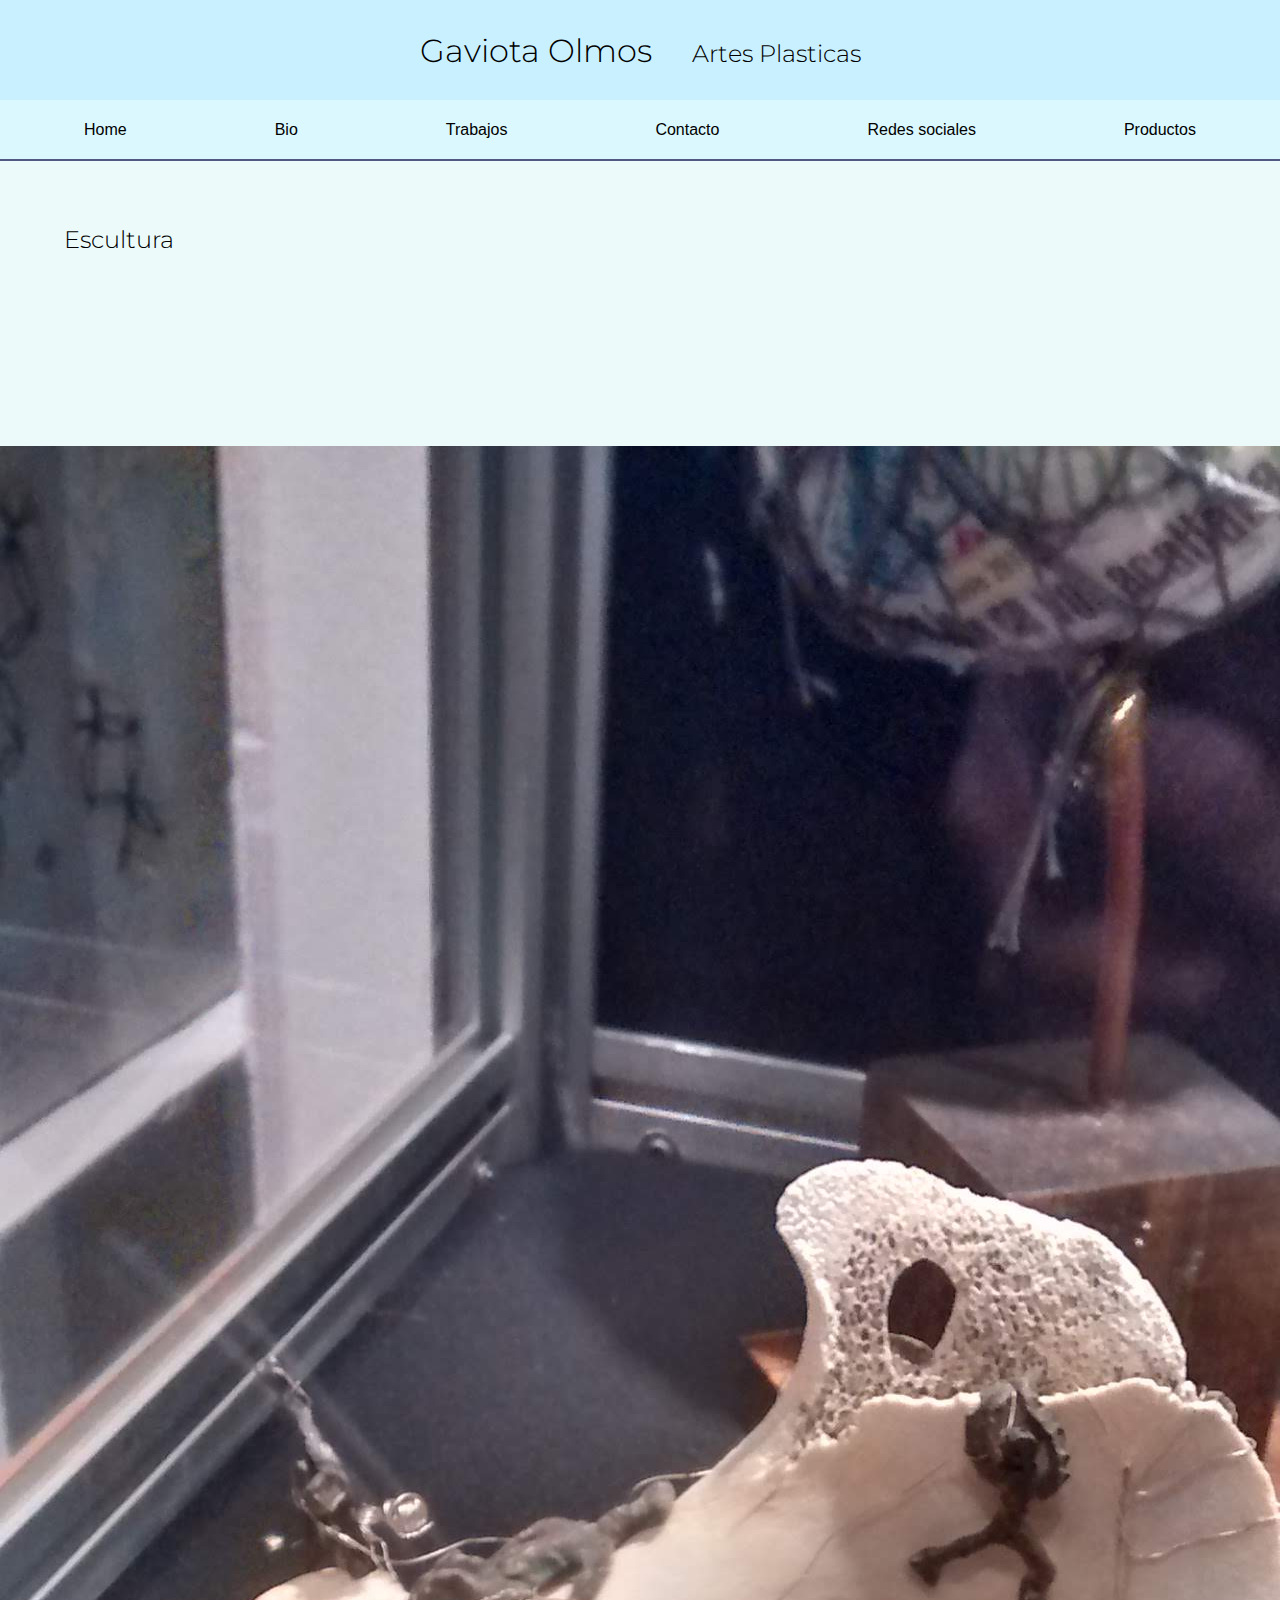
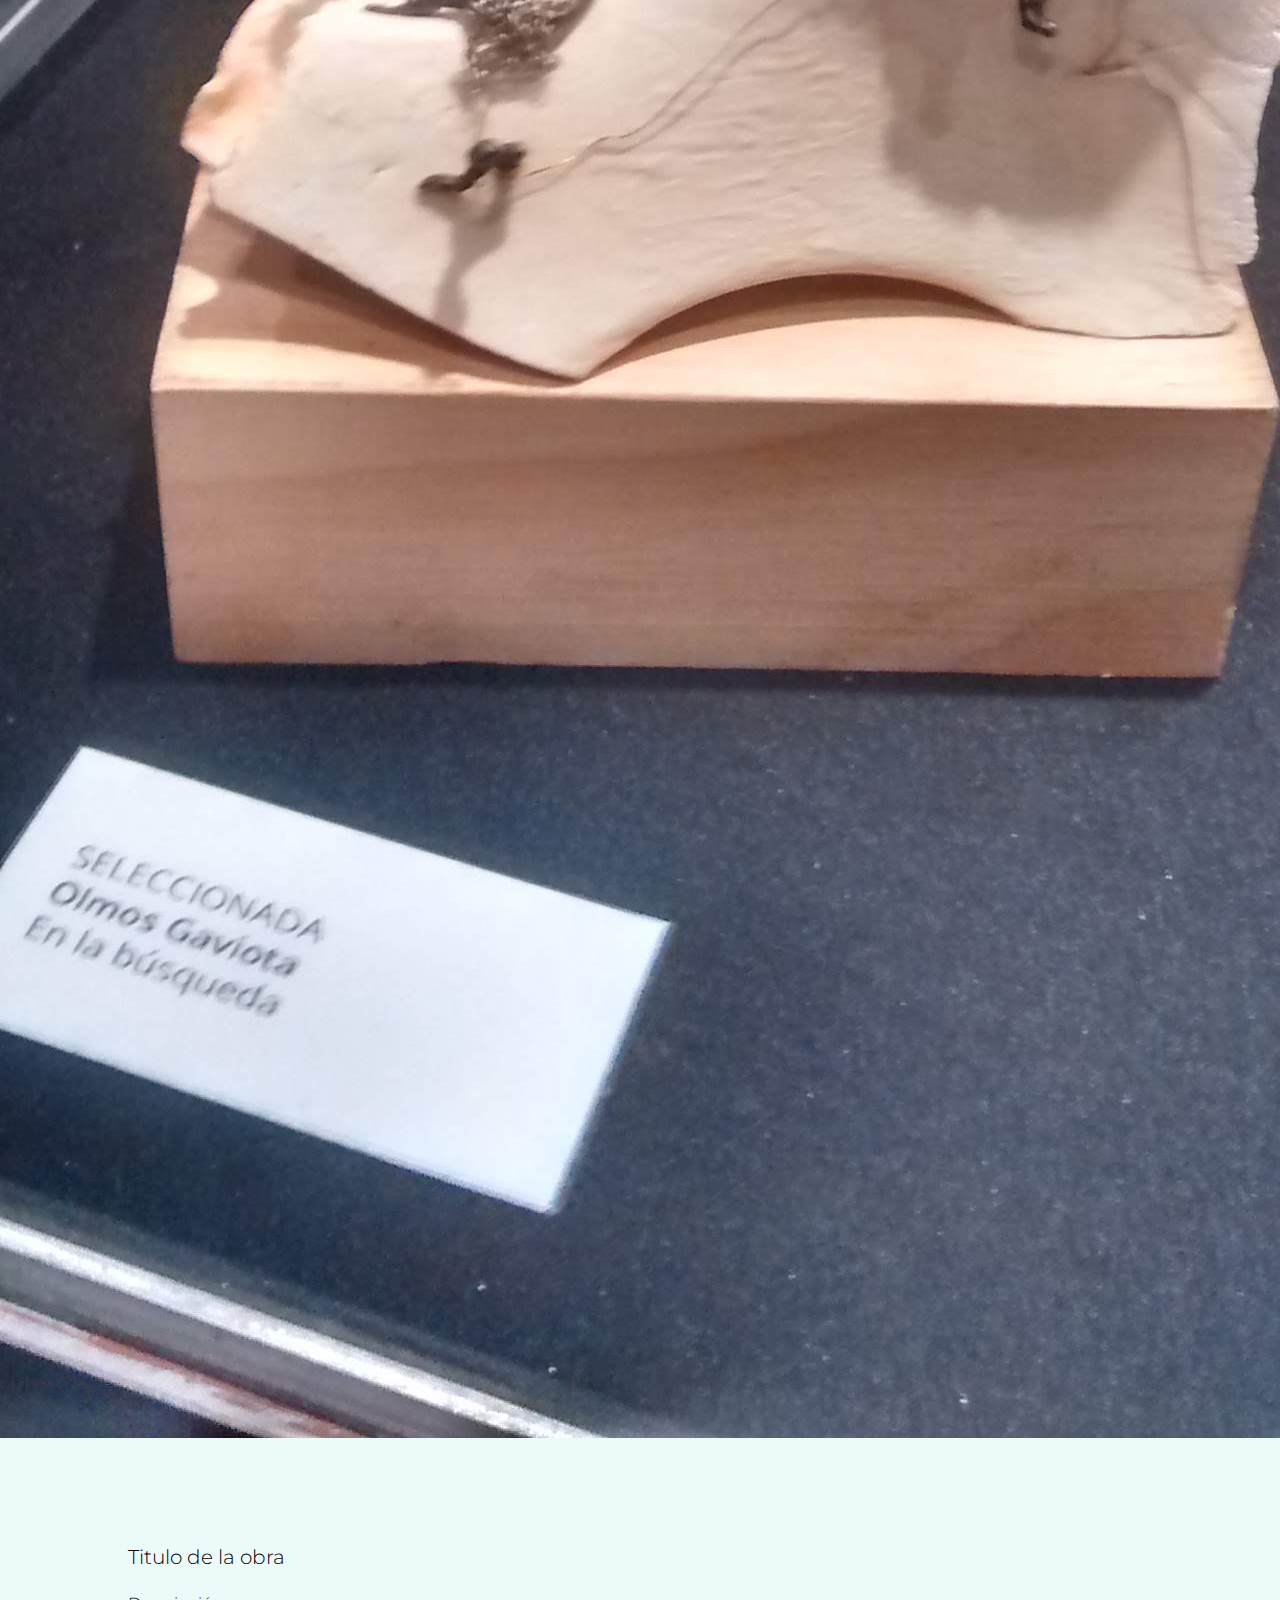
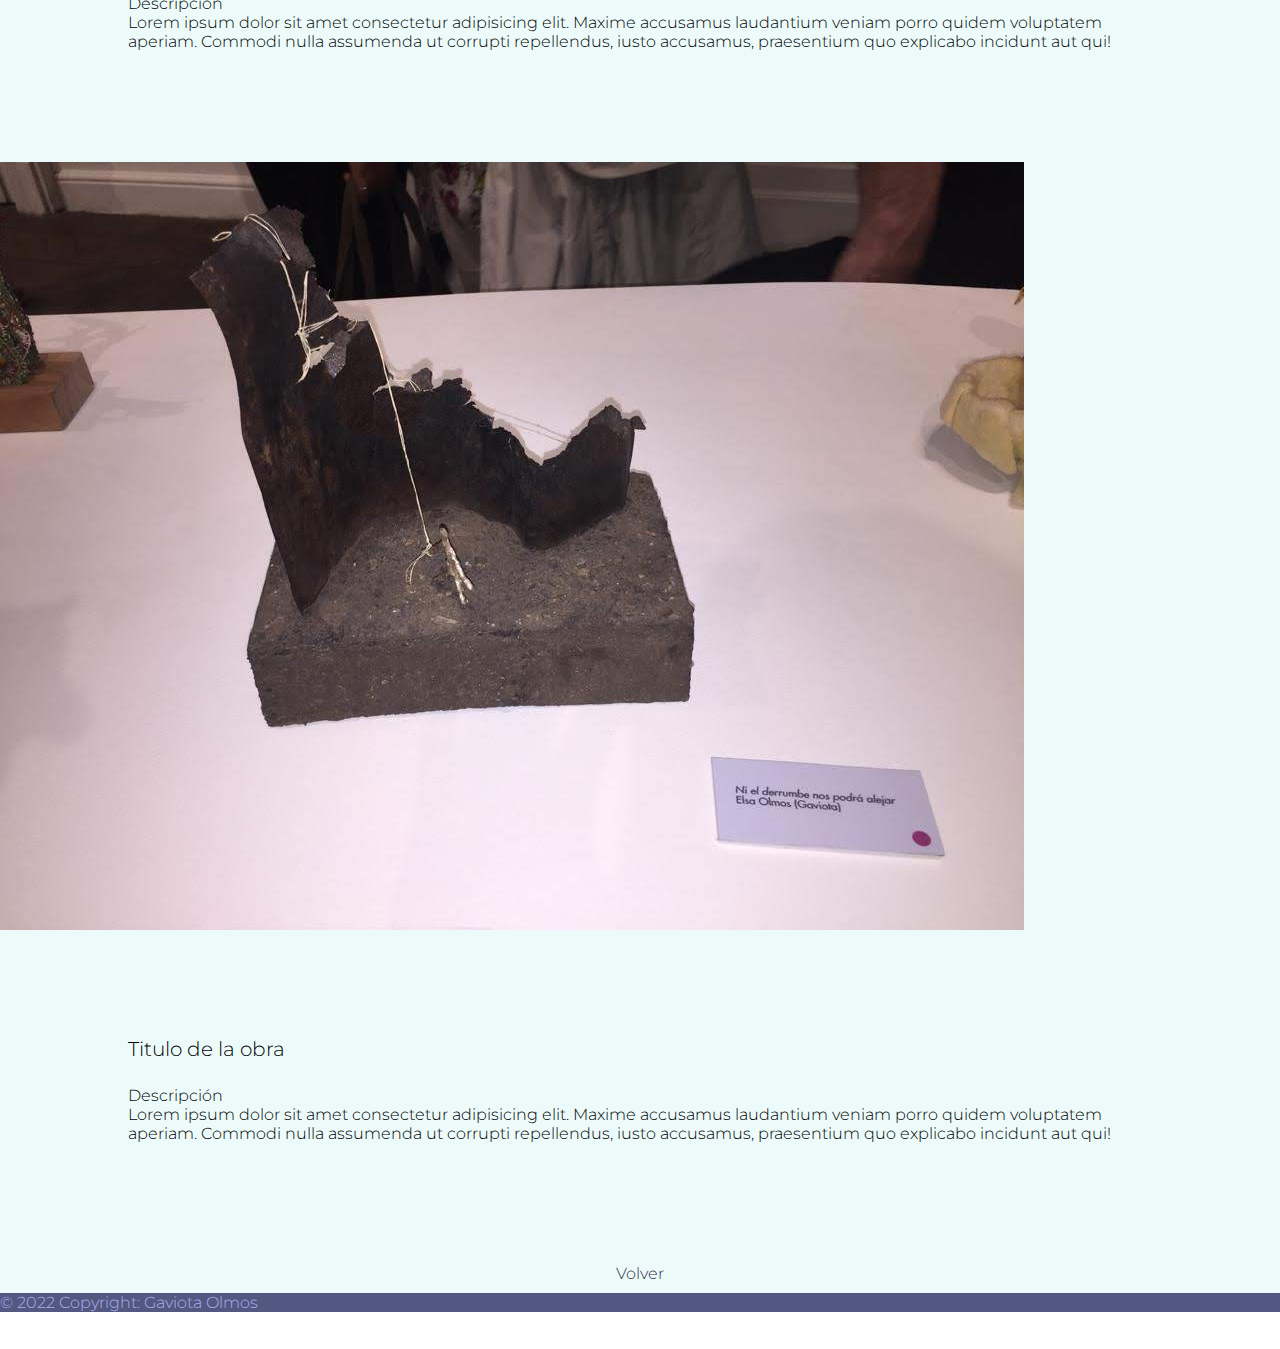
<file: src/view/escultura.html>
<!DOCTYPE html>
<html lang="es">

<head>
    <meta charset="UTF-8">
    <meta http-equiv="X-UA-Compatible" content="IE=edge">
    <meta name="viewport" content="width=device-width, initial-scale=1.0">
    <meta name="viewport" content="width=device-width, minimum-scale=1.0, maximum-scale=1.0" />

    <!-- Css -->
    <link rel="stylesheet" href="../../style.css">

    <!-- Bootstrap -->
    <link href="https://cdn.jsdelivr.net/npm/bootstrap@5.1.3/dist/css/bootstrap.min.css" rel="stylesheet"
        integrity="sha384-1BmE4kWBq78iYhFldvKuhfTAU6auU8tT94WrHftjDbrCEXSU1oBoqyl2QvZ6jIW3" crossorigin="anonymous">
    <link rel="shortcut icon" href="/src/assets/img/favicon/gato.png">
    <title>Gaviota Olmos - Artista Plastica</title>
</head>

<body>
    <header>

        <div class="titulo-container">
            <div class="h1-h2">
                <h1 class="titulo">Gaviota Olmos</h1>
                <h2 class="artista">Artes Plasticas</h2>
            </div>
        </div>

        <nav>
            <ul class="nav-li">
                <li><a href="../../index.html#home">Home</a></li>
                <li><a href="../../index.html#bio">Bio</a></li>
                <li><a href="../../index.html#trabajos">Trabajos</a></li>
                <li><a href="../../index.html#contacto">Contacto</a></li>
                <li><a href="../../index.html#redes">Redes sociales</a></li>
                <li><a href="/src/view/productos.html">Productos</a></li>
            </ul>
        </nav>
    </header>
    <section class="trabajos">

        <!-- <div class="trabajos-container__escultura">
        <div class="trabajosEscultura gridEscultura1">
            <img src="/src/assets/img/escultura/escultura-1.jpg" alt="escultura trabajada con hueso e hilos de plata y intervenida con miniaturas de metal " width="50%">
            <h3>Titulo de la obra</h3>
            <h4>Descripción de la obra</h4>
            <p>Lorem ipsum, dolor sit amet consectetur adipisicing elit. Nesciunt repellat culpa fugit id nam tempora impedit expedita qui officiis minima accusamus quidem, corrupti dignissimos consectetur consequuntur eaque sequi odit possimus.</p>
        </div>
        <div class="trabajosEscultura gridEscultura2">
            <img src="/src/assets/img/escultura/escultura-2.jpg" alt="escultura trabajada con chapa hilos de plata y miniaturas de metal" width="50%">
            <h3>Titulo de la obra</h3>
            <h4>Descripción de la obra</h4>
            <p>Lorem ipsum dolor sit amet consectetur adipisicing elit. Commodi voluptate excepturi provident incidunt, ullam dolor illum voluptatem magnam delectus, omnis, doloremque quidem. Doloremque sapiente, tenetur explicabo fugit numquam asperiores sunt.</p>
        </div>
    </div> -->


        <!-- sección trabajos echa con grid de bootstrap -->

        <div class="container" id="contenedor">
            <h2 class="text-center" id="trabajos-h2">Escultura</h2>
            <div class="row">
                <div class="col-sm-12 col-md-12 col-lg-12 text-center">
                    <img src="/src/assets/img/escultura/escultura-1.jpg" alt="escultura"
                        class="mx-auto d-block img-fluid w-50">
                        <div class="texto-container1">
                            <h3>
                                Titulo de la obra
                            </h3>
                            <h4 >
                                Descripción
                            </h4>
                            <p>Lorem ipsum dolor sit amet consectetur adipisicing elit. Maxime accusamus laudantium veniam porro quidem voluptatem aperiam. Commodi nulla assumenda ut corrupti repellendus, iusto accusamus, praesentium quo explicabo incidunt aut qui!</p>
                        </div>
                    
                <div class="col-sm-12 col-md-12 col-lg-12  text-center">
                    <img src="/src/assets/img/escultura/escultura-2.jpg" alt="escultura"
                        class="mx-auto d-block img-fluid w-50 ">
                        <div class="texto-container2">
                            <h3>
                                Titulo de la obra
                            </h3>
                            <h4 >
                                Descripción
                            </h4>
                            <p>Lorem ipsum dolor sit amet consectetur adipisicing elit. Maxime accusamus laudantium veniam porro quidem voluptatem aperiam. Commodi nulla assumenda ut corrupti repellendus, iusto accusamus, praesentium quo explicabo incidunt aut qui!</p>
                        </div>
                    
                </div>
            </div>
        </div>



        <div class="volver-trabajos">
            <a href="../../index.html#trabajos">Volver</a>
        </div>
    </section>

    <!--Footer -->
    <!-- <footer class="footer">
        <p>Todos los derechos reservados</p>
    </footer>-->

    <footer class="text-center text-sm-start text-md-start text-lg-start footer-escultura">
        <div class="text-center p-3" id="bg-footer">
            © 2022 Copyright:
            <a id="a-footer" href="#">Gaviota Olmos</a>
        </div>
    </footer>

    <!-- JavaScript Bundle with Popper -->
    <script src="https://cdn.jsdelivr.net/npm/bootstrap@5.1.3/dist/js/bootstrap.bundle.min.js"
        integrity="sha384-ka7Sk0Gln4gmtz2MlQnikT1wXgYsOg+OMhuP+IlRH9sENBO0LRn5q+8nbTov4+1p"
        crossorigin="anonymous"></script>
</body>

</html>
</file>
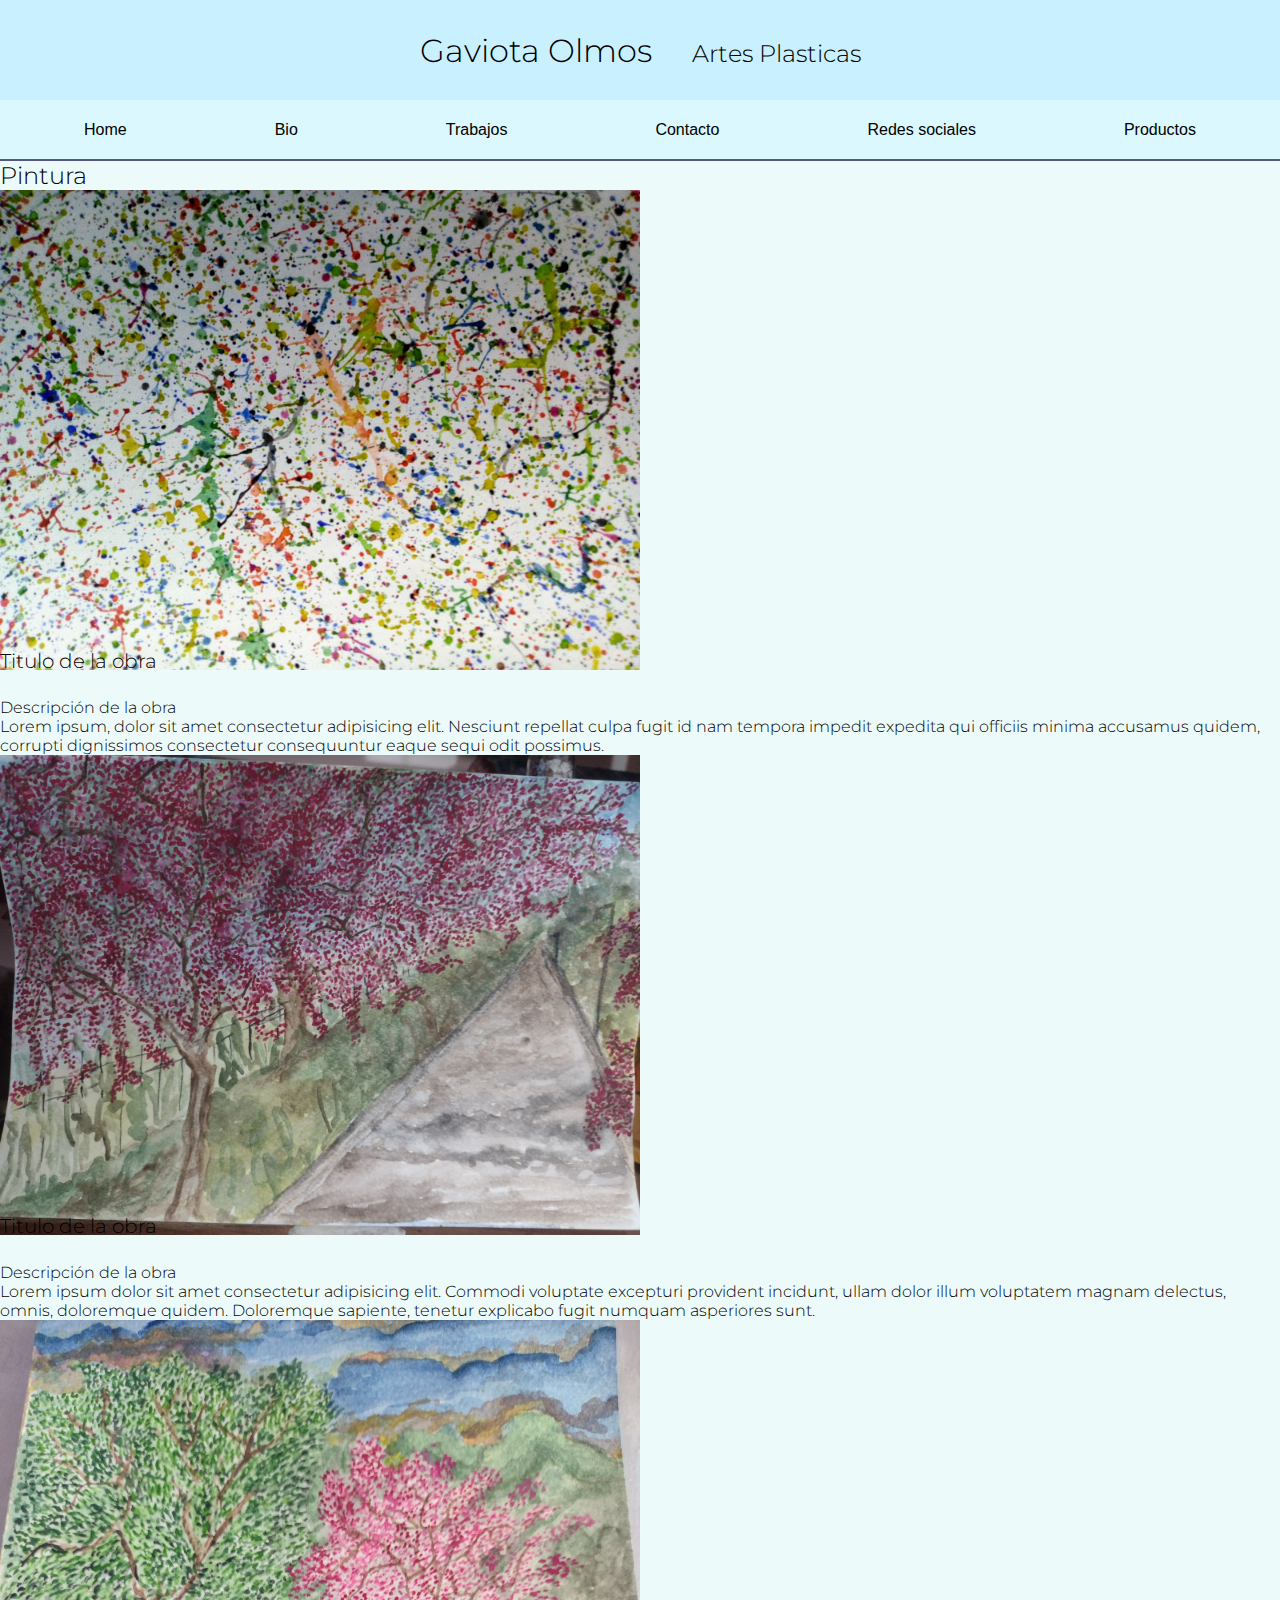
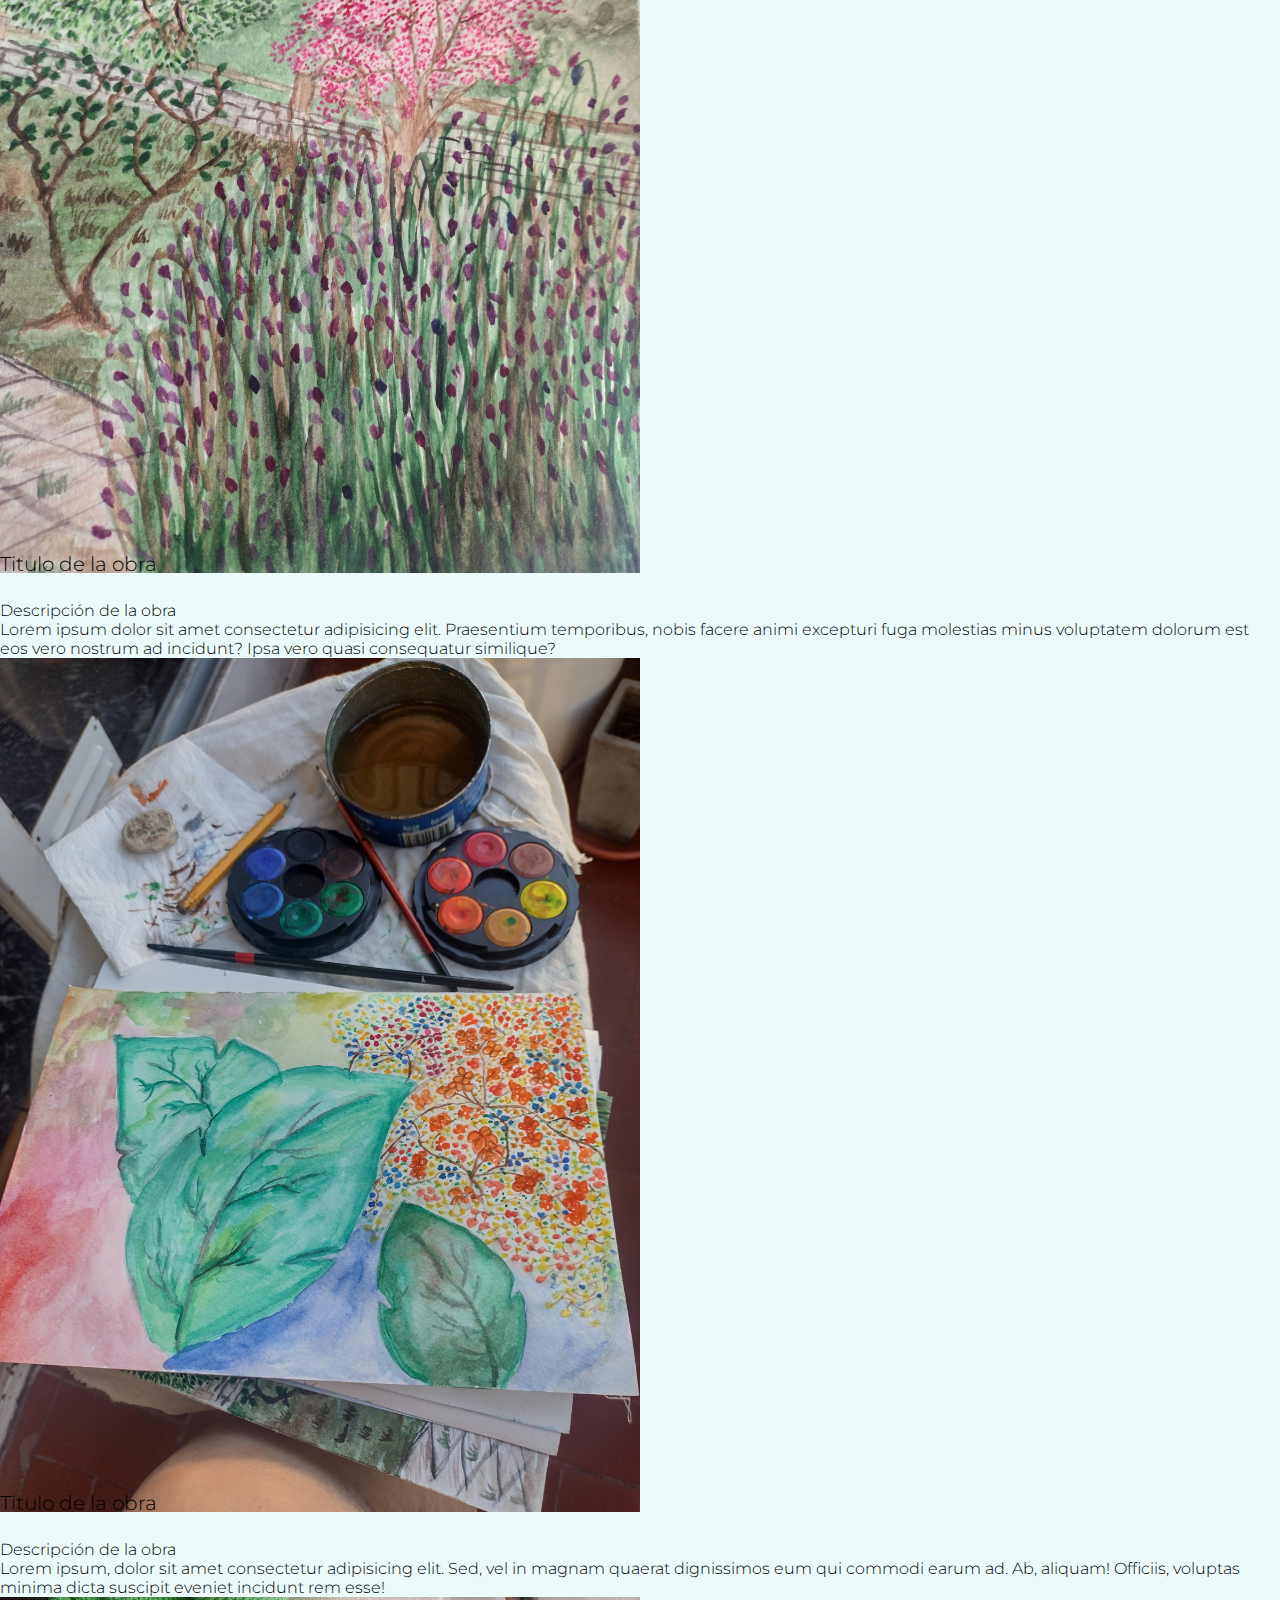
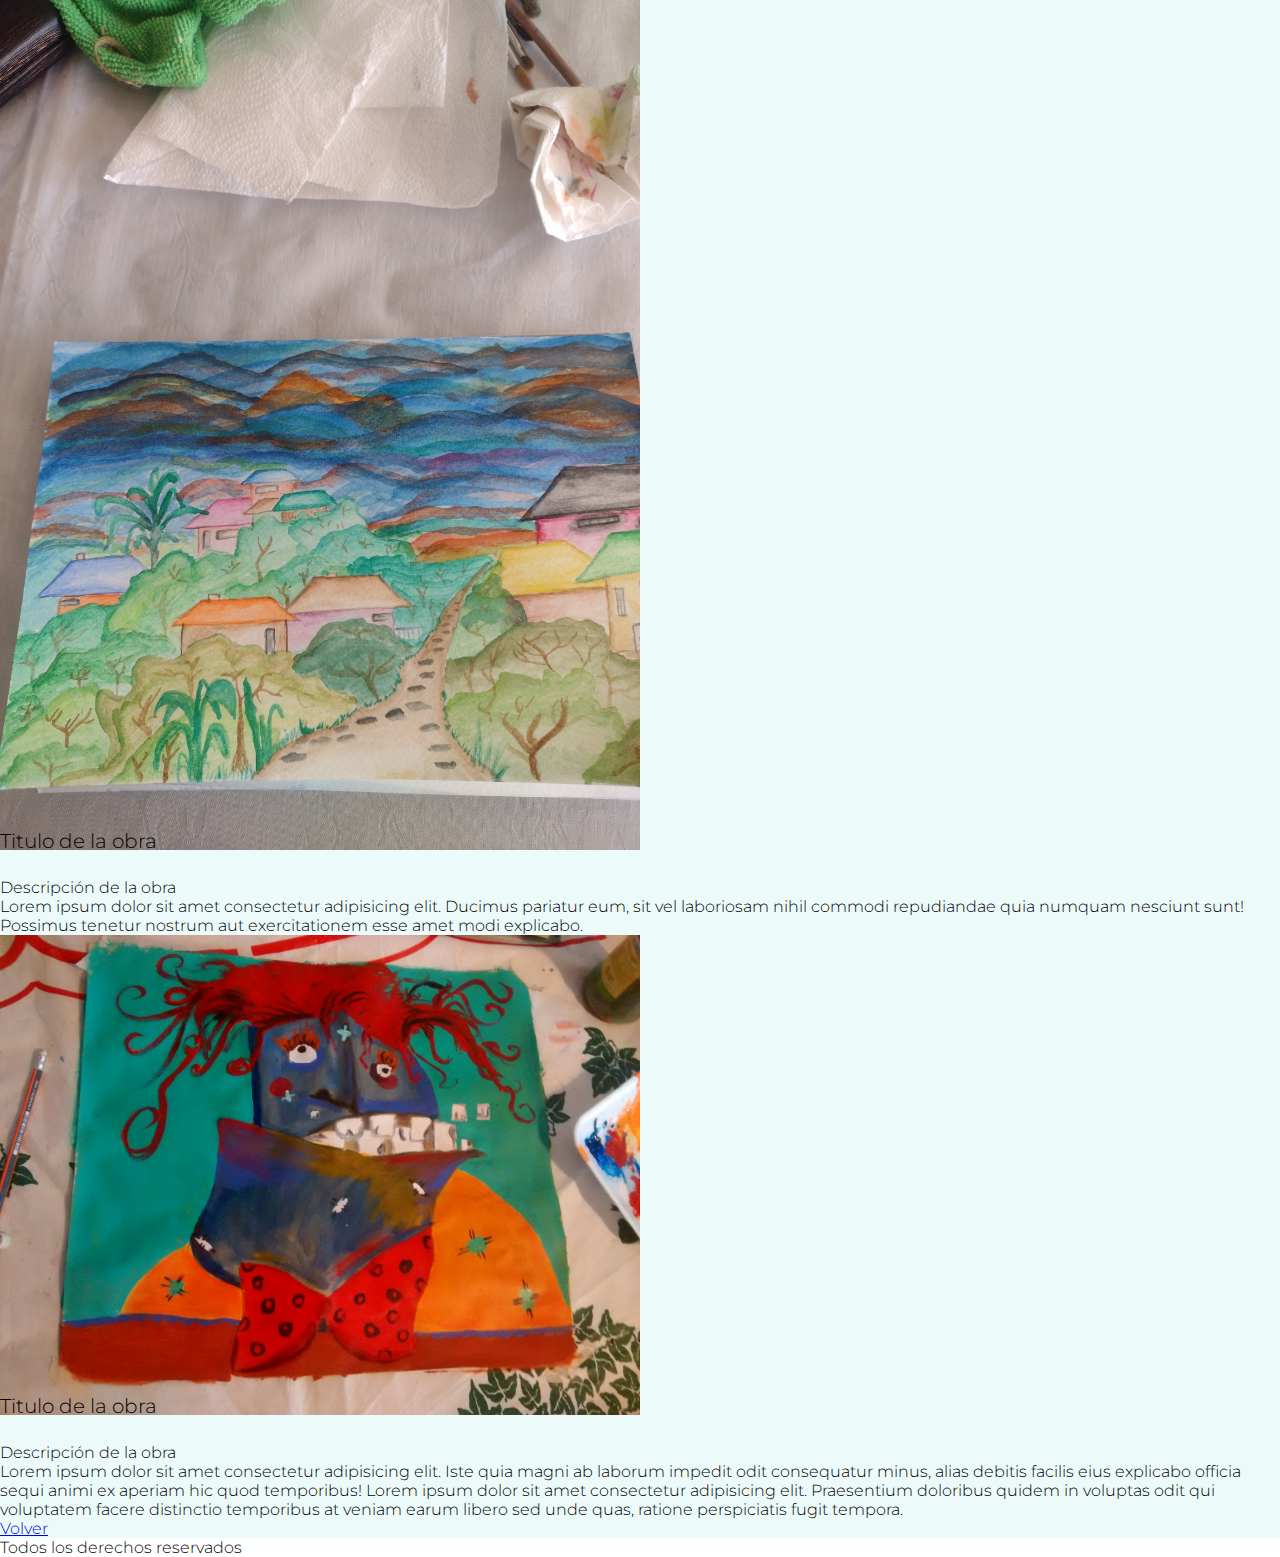
<file: src/view/pintura.html>
<!DOCTYPE html>
<html lang="es">

<head>
    <meta charset="UTF-8">
    <meta http-equiv="X-UA-Compatible" content="IE=edge">
    <meta name="viewport" content="width=device-width, initial-scale=1.0">
    <meta name="viewport" content="width=device-width, minimum-scale=1.0, maximum-scale=1.0" />
    <link rel="stylesheet" href="../../style.css">
    <link rel="shortcut icon" href="/src/assets/img/favicon/gato.png">
    <title>Gaviota Olmos - Artista Plastica</title>
</head>

<body>
    <header>
        
        <div class="titulo-container">
            <div class="h1-h2">
                <h1 class="titulo">Gaviota Olmos</h1>
                <h2 class="artista">Artes Plasticas</h2>
            </div>
        </div>

        <nav>
            <ul class="nav-li">
                <li><a href="../../index.html#home">Home</a></li>
                <li><a href="../../index.html#bio">Bio</a></li>
                <li><a href="../../index.html#trabajos">Trabajos</a></li>
                <li><a href="../../index.html#contacto">Contacto</a></li>
                <li><a href="../../index.html#redes">Redes sociales</a></li>
                <li><a href="/src/view/productos.html">Productos</a></li>
            </ul>
        </nav>
    </header>
    <section class="trabajos">
        <h2>Pintura</h2>

        <div class="trabajos-title">

            <div class="trabajos-img">
                <img src="/src/assets/img/pintura/pintura-1.jpg" alt="pinturas con acuarelas" width="50%">
            </div>

            <div class="trabajos-text">
                <h3>Titulo de la obra</h3>
                <h4>Descripción de la obra</h4>
                <p>Lorem ipsum, dolor sit amet consectetur adipisicing elit. Nesciunt repellat culpa fugit id nam
                    tempora impedit expedita qui officiis minima accusamus quidem, corrupti dignissimos consectetur
                    consequuntur eaque sequi odit possimus.</p>
            </div>

            <div class="trabajos-img">
                <img src="/src/assets/img/pintura/pintura-2.jpg" alt="pintura con acuarelas" width="50%">
            </div>

            <div class="trabajos-text">
                <h3>Titulo de la obra</h3>
                <h4>Descripción de la obra</h4>
                <p>Lorem ipsum dolor sit amet consectetur adipisicing elit. Commodi voluptate excepturi provident
                    incidunt, ullam dolor illum voluptatem magnam delectus, omnis, doloremque quidem. Doloremque
                    sapiente, tenetur explicabo fugit numquam asperiores sunt.</p>
            </div>

            <div class="trabajos-img">
                <img src="/src/assets/img/pintura/pintura-3.jpg" alt="pintura con acuarelas" width="50%">
            </div>

            <div class="trabajos-text">
                <h3>Titulo de la obra</h3>
                <h4>Descripción de la obra</h4>
                <p>Lorem ipsum dolor sit amet consectetur adipisicing elit. Praesentium temporibus, nobis facere animi
                excepturi fuga molestias minus voluptatem dolorum est eos vero nostrum ad incidunt? Ipsa vero quasi
                consequatur similique?</p>
            </div>

            <div class="trabajos-img">
                <img src="/src/assets/img/pintura/pintura-4.jpg" alt="pintura con acuarelas" width="50%">
            </div>

            <div class="trabajos-text">
                <h3>Titulo de la obra</h3>
                <h4>Descripción de la obra</h4>
                <p>Lorem ipsum, dolor sit amet consectetur adipisicing elit. Sed, vel in magnam quaerat dignissimos eum
                qui commodi earum ad. Ab, aliquam! Officiis, voluptas minima dicta suscipit eveniet incidunt rem
                esse!</p>
            </div>

            <div class="trabajos-img">
                    <img src="/src/assets/img/pintura/pintura-5.jpg" alt="pintura con acuarelas" width="50%">
            </div>

            <div class="trabajos-text">
                <h3>Titulo de la obra</h3>
                <h4>Descripción de la obra</h4>
                <p>Lorem ipsum dolor sit amet consectetur adipisicing elit. Ducimus pariatur eum, sit vel laboriosam
                nihil commodi repudiandae quia numquam nesciunt sunt! Possimus tenetur nostrum aut
                exercitationem esse amet modi explicabo.</p>
            </div>

            <div class="trabajos-img">
                <img src="/src/assets/img/pintura/pintura-6.jpg" alt="pintura con acuarelas" width="50%">
            </div>

            <div class="trabajos-text">
                <h3>Titulo de la obra</h3>
                <h4>Descripción de la obra</h4>
                <p>Lorem ipsum dolor sit amet consectetur adipisicing elit. Iste quia magni ab laborum impedit odit consequatur minus, alias debitis facilis eius explicabo officia sequi animi ex aperiam hic quod temporibus! Lorem ipsum dolor sit amet consectetur adipisicing elit. Praesentium doloribus quidem in voluptas odit qui voluptatem facere distinctio temporibus at veniam earum libero sed unde quas, ratione perspiciatis fugit tempora.</p>
            </div>

        </div>
            <div class="volver">
                <a href="../../index.html#trabajos">Volver</a>
            </div>
    </section>

    <footer class="footer">
        <p>Todos los derechos reservados</p>
    </footer>
</body>

</html>
</file>
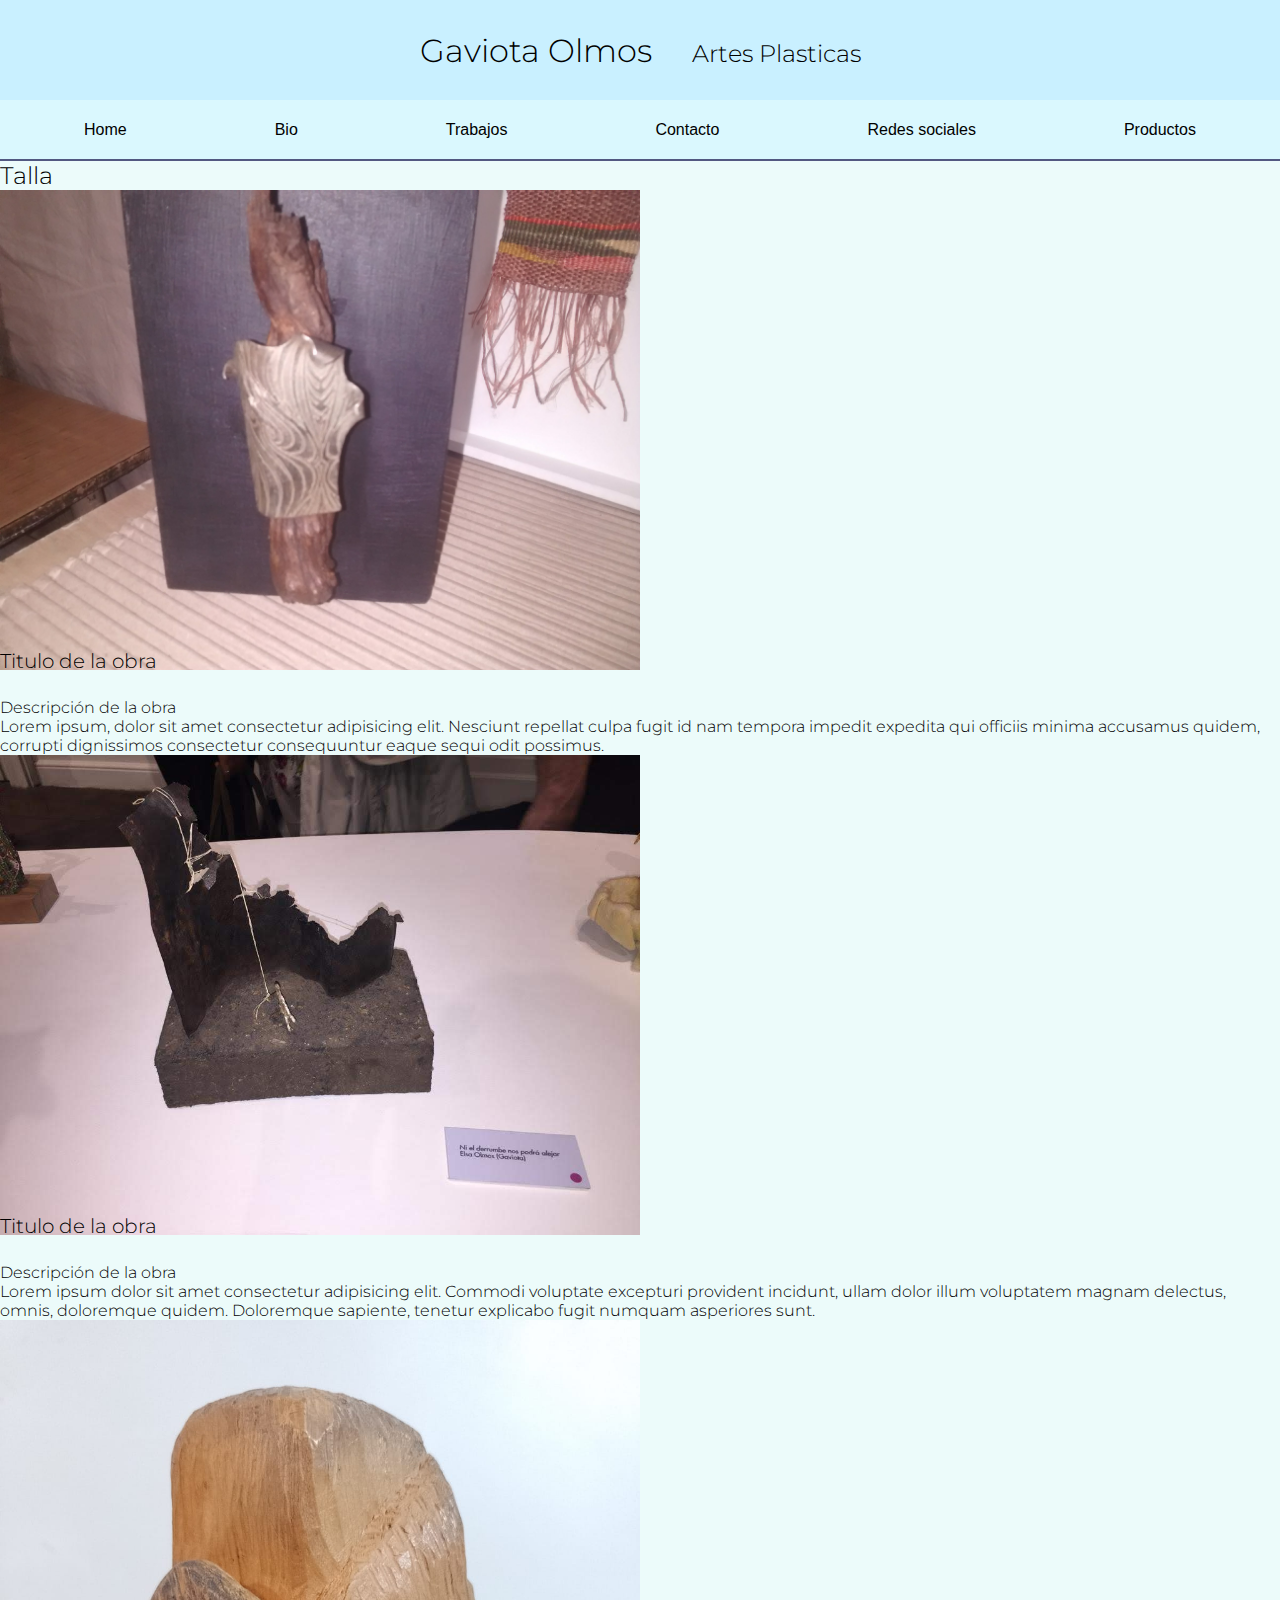
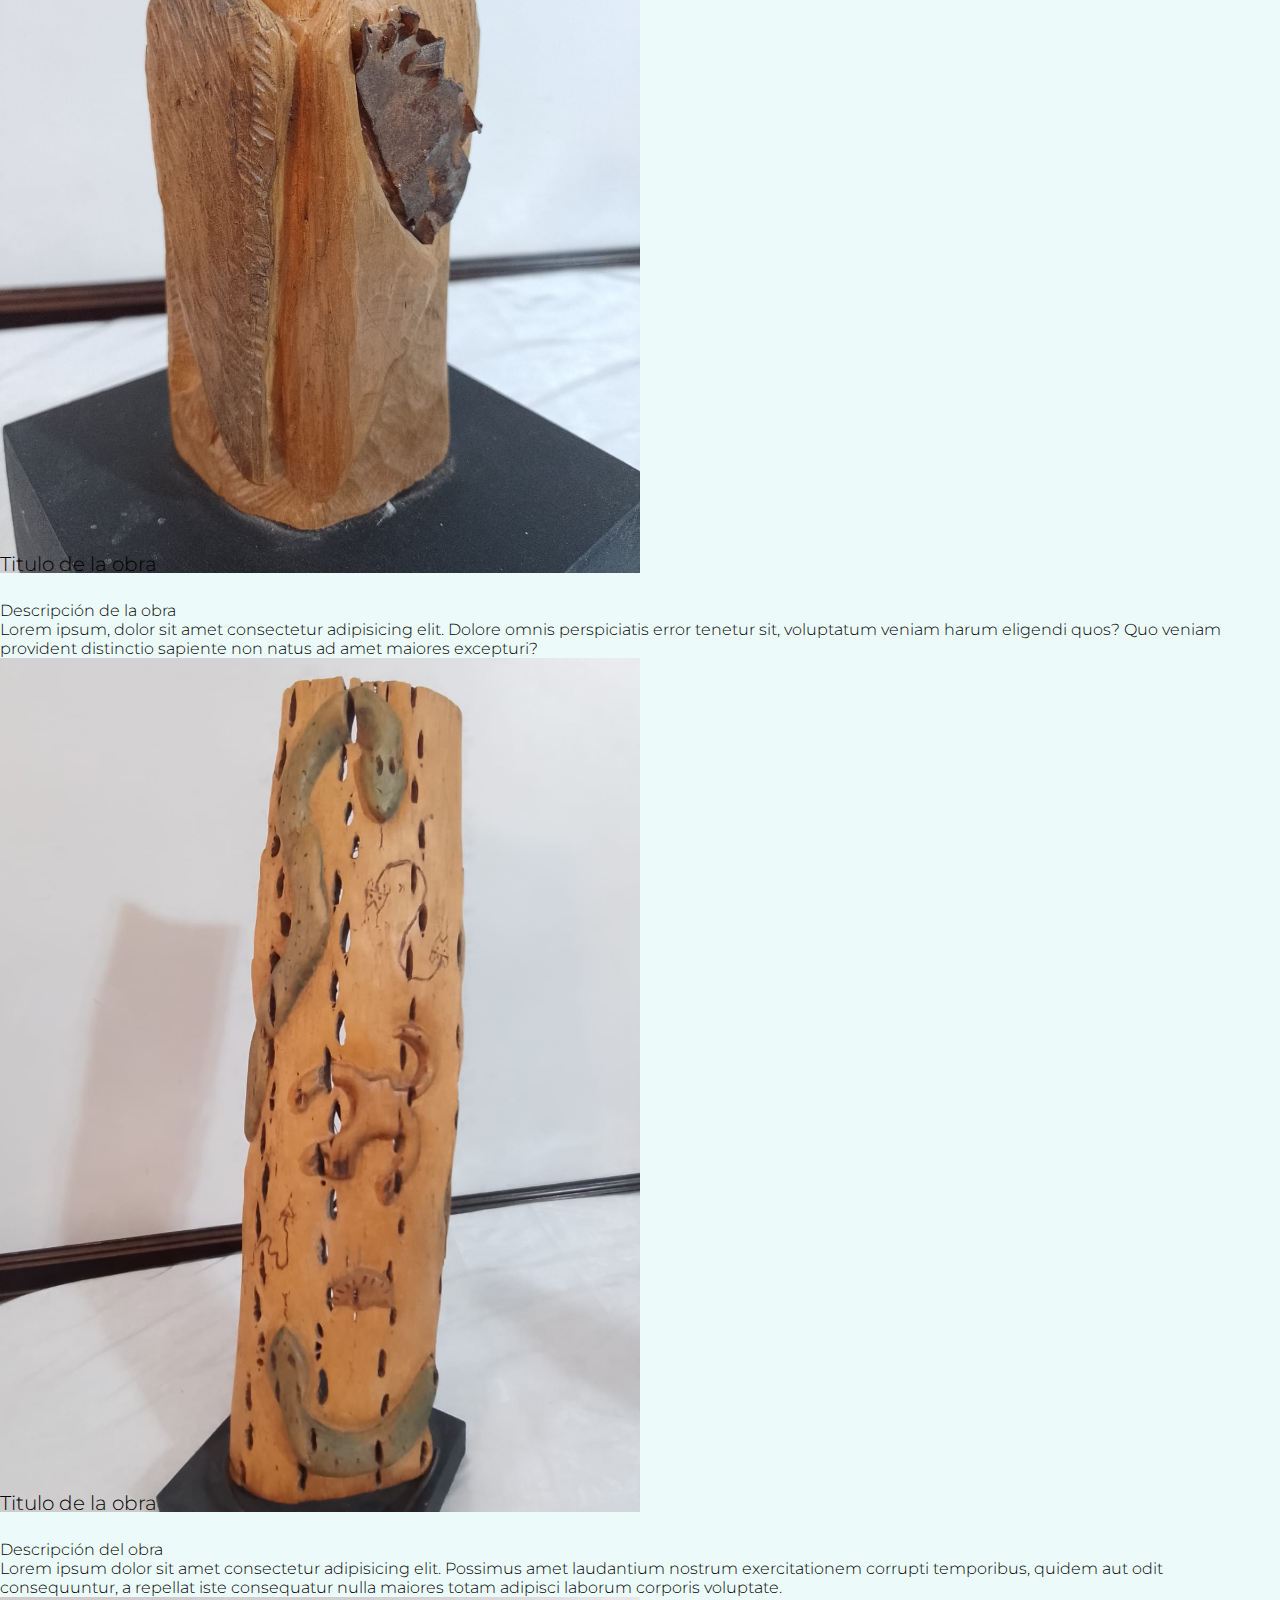
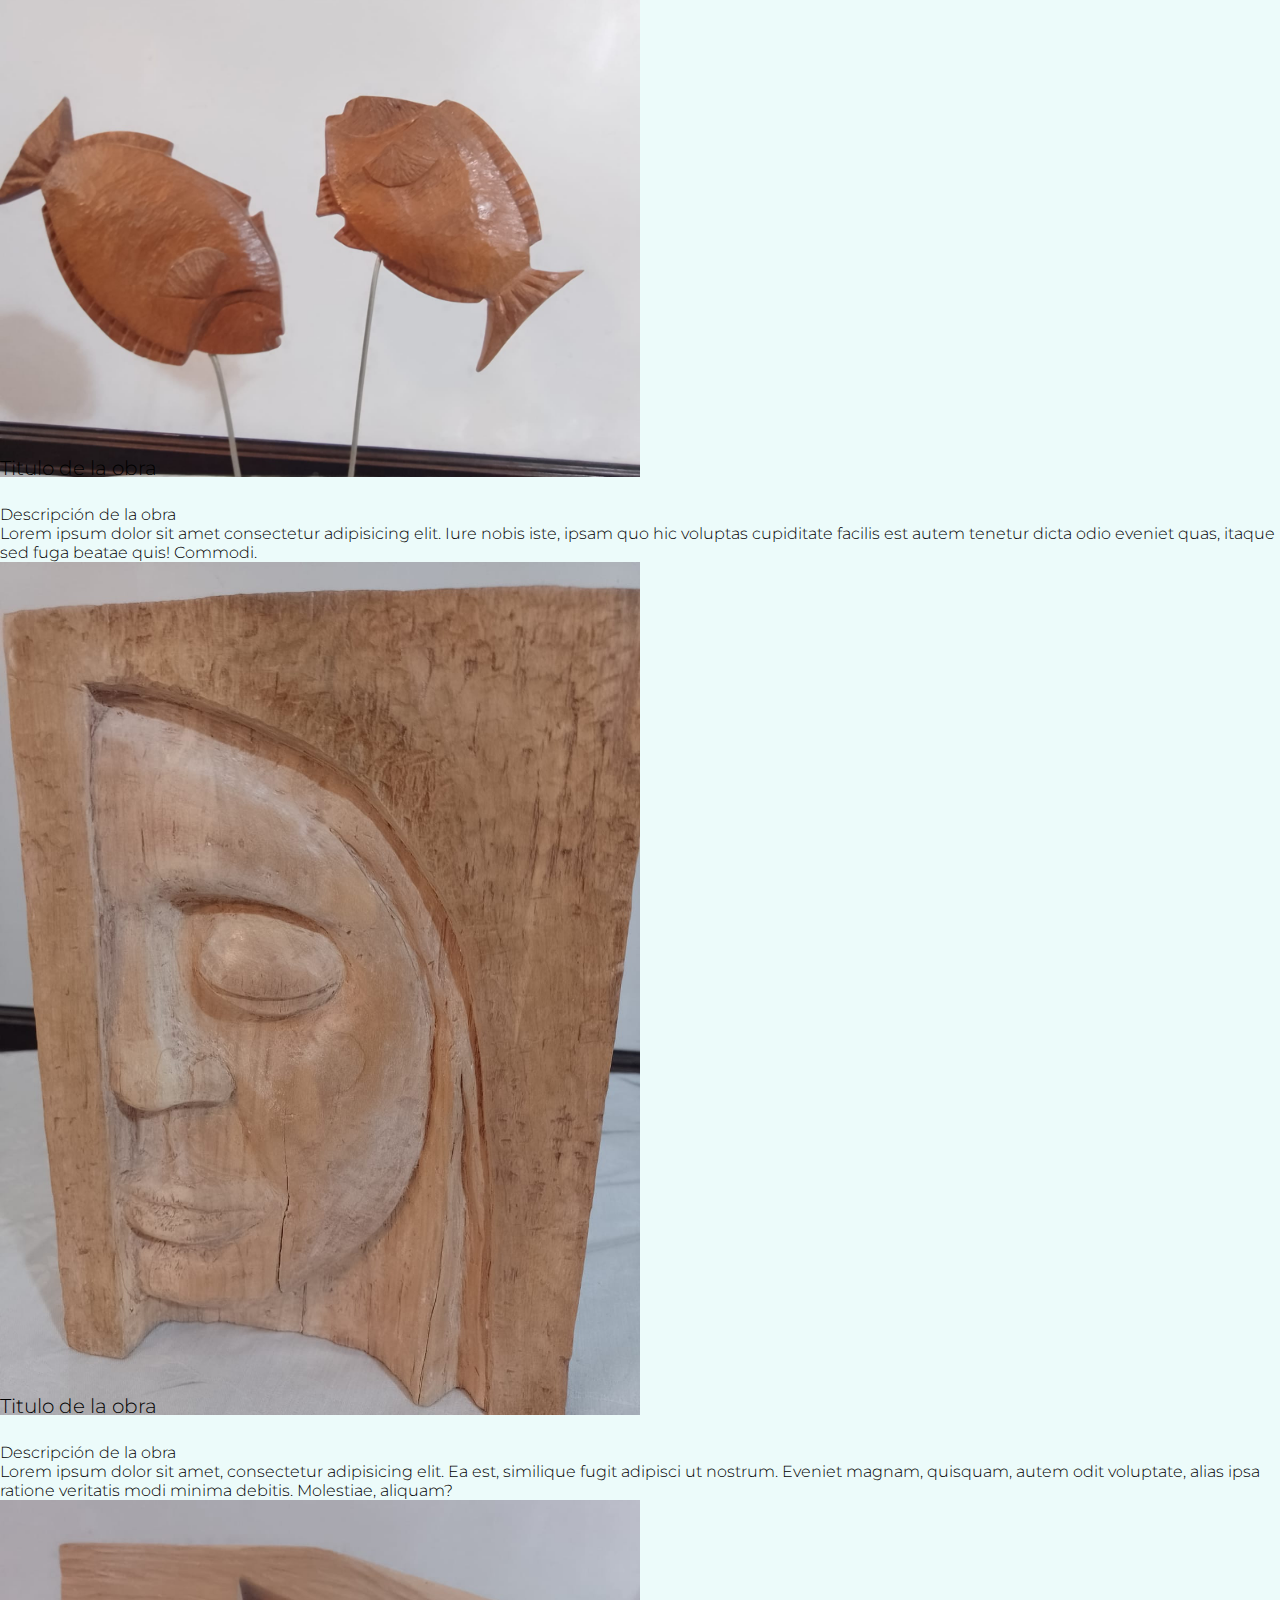
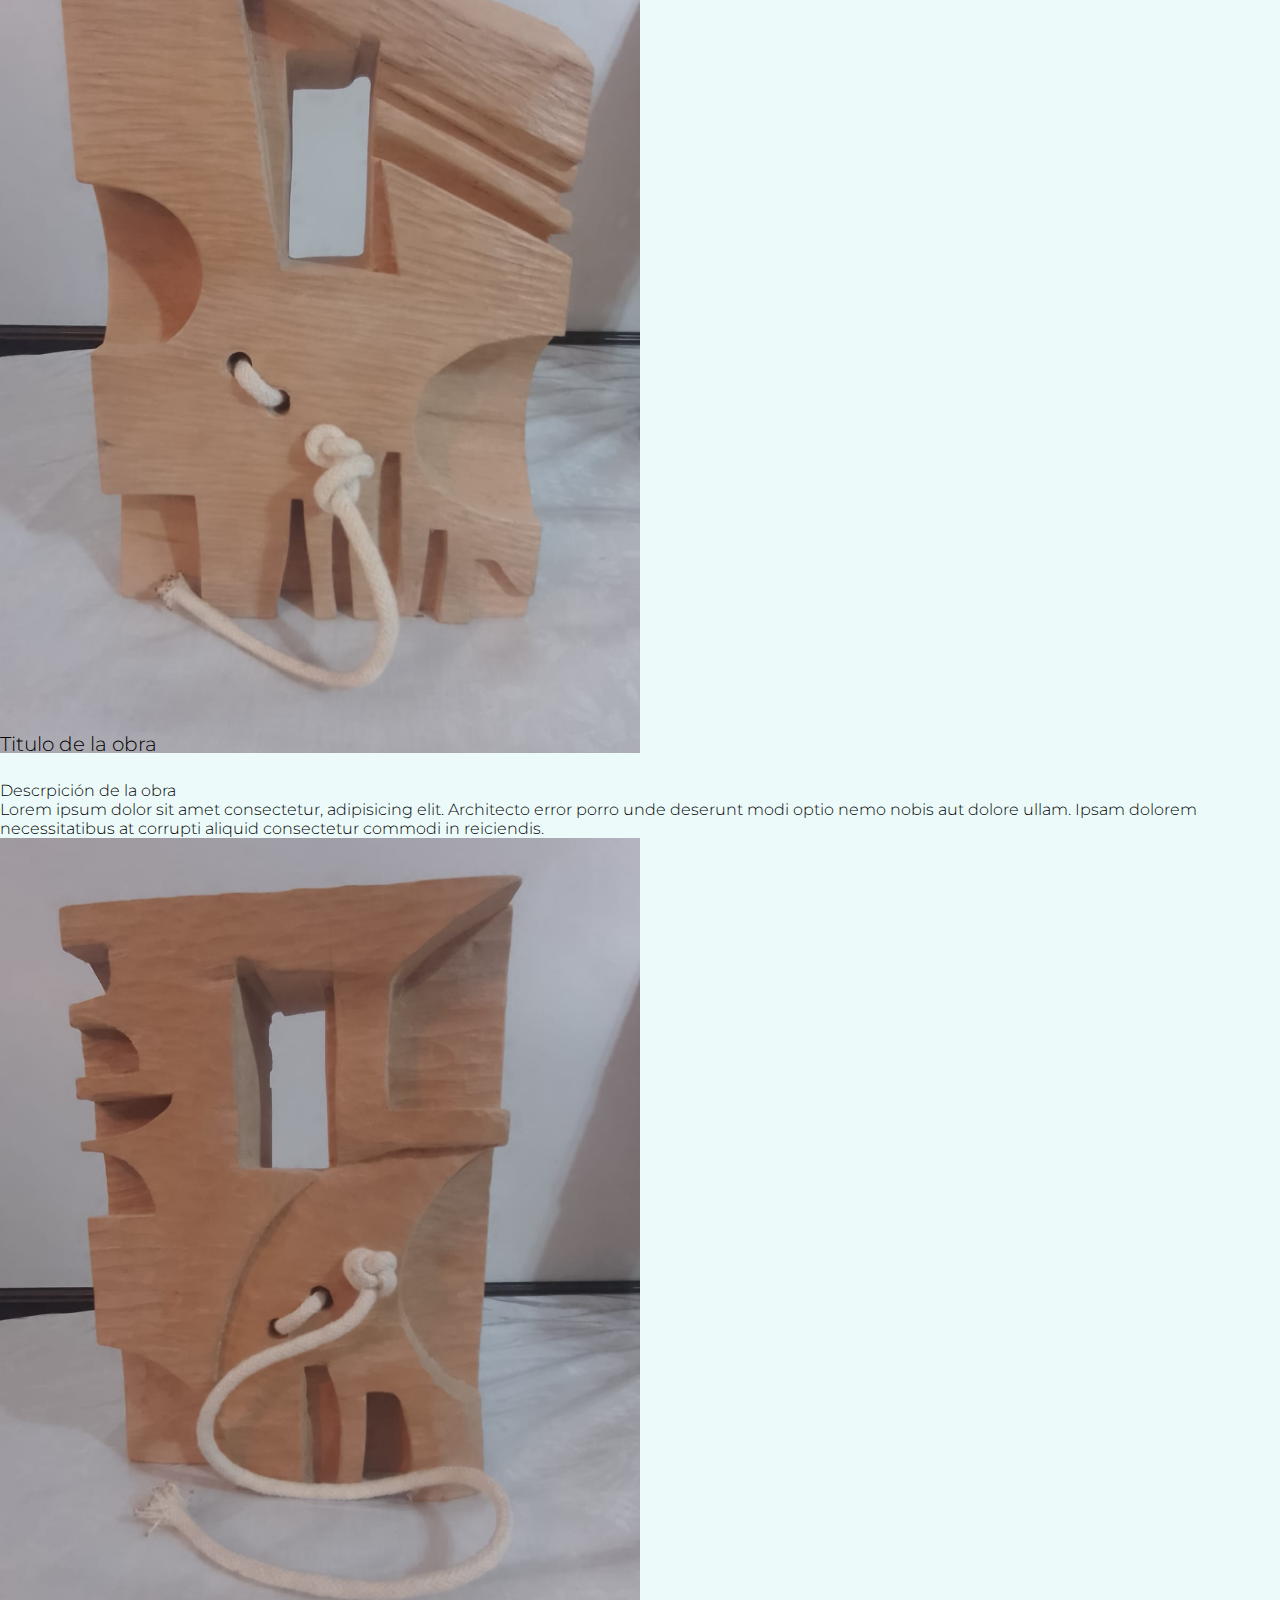
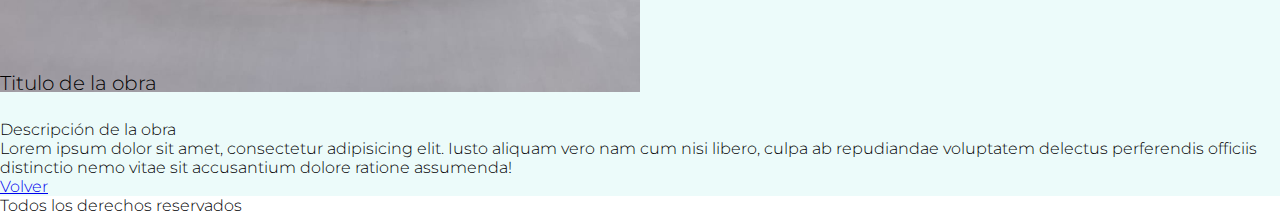
<file: src/view/talla.html>
<!DOCTYPE html>
<html lang="es">
<head>
    <meta charset="UTF-8">
    <meta http-equiv="X-UA-Compatible" content="IE=edge">
    <meta name="viewport" content="width=device-width, initial-scale=1.0">
    <meta name="viewport" content="width=device-width, minimum-scale=1.0, maximum-scale=1.0"/>
    <link rel="stylesheet" href="../../style.css">
    <link rel="shortcut icon" href="/src/assets/img/favicon/gato.png">
    <title>Gaviota Olmos - Artista Plastica</title>
</head>
<body>
    <header>
        
        <div class="titulo-container">
            <div class="h1-h2">
                <h1 class="titulo">Gaviota Olmos</h1>
                <h2 class="artista">Artes Plasticas</h2>
            </div>
        </div>  

        <nav >
            <ul class="nav-li">
                <li><a href="../../index.html#home">Home</a></li>
                <li><a href="../../index.html#bio">Bio</a></li>
                <li><a href="../../index.html#trabajos">Trabajos</a></li>
                <li><a href="../../index.html#contacto">Contacto</a></li>
                <li><a href="../../index.html#redes">Redes sociales</a></li>
                <li><a href="/src/view/productos.html">Productos</a></li>
            </ul>
        </nav>
    </header>
    <section class="trabajos">
        <div class="trabajos-title">
            <h2>Talla</h2>
        </div>
        
        <div class="trabajos-img">
            <img src="/src/assets/img/talla/talla-1.jpg" alt="escultura echa en madera intervenida con placa de alpaca" width="50%">
        </div>
        <div class="trabajos-text">
            <h3>Titulo de la obra</h3>
            <h4>Descripción de la obra</h4>
            <p>Lorem ipsum, dolor sit amet consectetur adipisicing elit. Nesciunt repellat culpa fugit id nam tempora impedit expedita qui officiis minima accusamus quidem, corrupti dignissimos consectetur consequuntur eaque sequi odit possimus.</p>
        </div>
            
        <div class="trabajos-img">
            <img src="/src/assets/img/escultura/escultura-2.jpg" alt="Recipientes echo en madera intervenido con colores" width="50%">
        </div>
        <div class="trabajos-text">
            <h3>Titulo de la obra</h3>
            <h4>Descripción de la obra</h4>
            <p>Lorem ipsum dolor sit amet consectetur adipisicing elit. Commodi voluptate excepturi provident incidunt, ullam dolor illum voluptatem magnam delectus, omnis, doloremque quidem. Doloremque sapiente, tenetur explicabo fugit numquam asperiores sunt.</p>
        </div>
        
        <div class="trabajos-img">
            <img src="/src/assets/img/talla/talla-3.jpeg" alt="Escultura echa en madera intervenida con chapa de acero" width="50%">
        </div>
        <div class="trabajos-text">
            <h3>Titulo de la obra</h3>
            <h4>Descripción de la obra</h4>
            <p>Lorem ipsum, dolor sit amet consectetur adipisicing elit. Dolore omnis perspiciatis error tenetur sit, voluptatum veniam harum eligendi quos? Quo veniam provident distinctio sapiente non natus ad amet maiores excepturi?</p>
        </div>
        
        <div class="trabajos-img">
            <img src="/src/assets/img/talla/talla-4.jpeg" alt="Escultura echa con corteza de arbol" width="50%">
        </div>
        <div class="trabajos-text">
            <h3>Titulo de la obra</h3>
            <h4>Descripción del obra</h4>
            <p>Lorem ipsum dolor sit amet consectetur adipisicing elit. Possimus amet laudantium nostrum exercitationem corrupti temporibus, quidem aut odit consequuntur, a repellat iste consequatur nulla maiores totam adipisci laborum corporis voluptate.</p>
        </div>
        
        <div class="trabajos-img">
            <img src="/src/assets/img/talla/talla-5.jpeg" alt="" width="50%">
        </div>
        
        <div class="trabajos-text">
            <h3>Titulo de la obra</h3>
            <h4>Descripción de la obra</h4>
            <p>Lorem ipsum dolor sit amet consectetur adipisicing elit. Iure nobis iste, ipsam quo hic voluptas cupiditate facilis est autem tenetur dicta odio eveniet quas, itaque sed fuga beatae quis! Commodi.</p>
        </div>
        
        <div class="trabajos-img">
            <img src="/src/assets/img/talla/talla-6.jpeg" alt="" width="50%">
        </div>
        <div class="trabajos-text">
            <h3>Titulo de la obra</h3>
            <h4>Descripción de la obra</h4>
            <p>Lorem ipsum dolor sit amet, consectetur adipisicing elit. Ea est, similique fugit adipisci ut nostrum. Eveniet magnam, quisquam, autem odit voluptate, alias ipsa ratione veritatis modi minima debitis. Molestiae, aliquam?</p>
        </div>
        
        <div class="trabajos-img">
            <img src="/src/assets/img/talla/talla-7.jpeg" alt="" width="50%">
        </div>
        <div class="trabajos-text">
            <h3>Titulo de la obra</h3>
            <h4>Descrpición de la obra</h4>
            <p>Lorem ipsum dolor sit amet consectetur, adipisicing elit. Architecto error porro unde deserunt modi optio nemo nobis aut dolore ullam. Ipsam dolorem necessitatibus at corrupti aliquid consectetur commodi in reiciendis.</p>
        </div>

        <div class="trabajos-img">
            <img src="/src/assets/img/talla/talla-8.jpeg" alt="" width="50%">
        </div>
        <div class="trabajos-text">
            <h3>Titulo de la obra</h3>
            <h4>Descripción de la obra</h4>
            <p>Lorem ipsum dolor sit amet, consectetur adipisicing elit. Iusto aliquam vero nam cum nisi libero, culpa ab repudiandae voluptatem delectus perferendis officiis distinctio nemo vitae sit accusantium dolore ratione assumenda!</p>
        </div>
        
        <div class="volver">
            <a href="../../index.html#trabajos">Volver</a>
        </div>
        
    </section>
    <footer class="footer">
        <p>Todos los derechos reservados</p>
    </footer>
</body>
</html>
</file>
<file: style.css>
@import url('https://fonts.googleapis.com/css2?family=Cutive+Mono&family=Montserrat:wght@300;500&family=Oxygen+Mono&display=swap');
*{
margin: 0;
padding: 0;
box-sizing: border-box;
font-family: "Montserrat";
font-weight:300;
}

body{
    font-size: 100%;
}

/* Sombreado Imagenes */

/* img {
box-shadow: -1px -3px 18px 0px rgba(0,0,0,0.75);
-webkit-box-shadow: -1px -3px 18px 0px rgba(0,0,0,0.75);
-moz-box-shadow: -1px -3px 18px 0px rgba(0,0,0,0.75);
} */
/* Logo */
.titulo-container{
    display: flex;
    justify-content: center;
    align-items: center;
    background-color: #C9F0FF;
    width: 100%;
    height: 100px;
    color: #000;
    font-family: "Montserrat";
    font-weight: 500;
    z-index: 100;
    cursor:default;
}

.h1-h2{
    display: flex;
    justify-content: center;
    flex-direction: row;
    align-items: baseline ;
    width: 100%;
}

.titulo{
    position: relative;
    padding-right: 20px;
    z-index: 1000;
} 

.artista{
    position: relative;
    padding-left: 20px;
    z-index: 1000;
}

.artista > h2 {
    font-family: "Montserrat";
    font-weight: 300;
}

/* Fin de sección */

/* Nav */

.nav-li{
background-color: #DAF8FE;
padding: 10px;
object-fit: cover;
display: flex;
flex-direction: row;
justify-content: space-around;
border-bottom: 2px solid #525881;
width: 100%;
height: 40%;
margin: auto;
}

.nav-li a {
text-decoration: none;
font-family:'Lucida Sans', 'Lucida Sans Regular', 'Lucida Grande', 'Lucida Sans Unicode', Geneva, Verdana, sans-serif;
color: #000 ;
padding: 10px;
}

.nav-li a:hover{
    color: #525881;
    text-shadow: 2px 1px   #d3d9fb;
    transition: .5s;
}

.nav-li li{
padding: 5px;
margin: 5px;
list-style: none;
}

/* Fin de sección */



/* Bienvenidos */

.bienvenidos {
background-image: url('/src/assets/img/fondo-home/fondo-home.jpg');
background-repeat: no-repeat;
background-attachment: fixed;
height: 100vh;
background-size: cover;
display: flex;
justify-content: center;
align-content: center;
align-items: center;
font-size: 50px;
text-shadow: 2px 2px 8px #999;
color: #DCE8E7;
font-weight: 500 ;
cursor:default;
}
/* Animacion */

.bienvenidos > h2 {
    transition: all 1.7s;
}

.bienvenidos > h2:hover {
    transform: scale(1.4);
}

/* fin de sección */

/* Bio */

.bio h2{
display: block;
text-align: center;
padding: 6%;
margin-bottom: 20px;
}

.bio {
display: flex;
flex-wrap: wrap;
flex-direction: column;
padding: 10px 40px 40px 40px;
height: 60%;
background-color: #ECFBFA;
cursor:default;
}

.bio a{
display: block;
padding: 20px;
margin: 10px;
color: #000;
text-align: center;
text-decoration: none;
}

/* Fin de sección */

/* Trabajo index*/
/* .trabajos-container {
    display: grid;
    grid-template-columns: 1fr 1fr ;
    grid-template-rows: 400px 400px 400px;
}

.gridTrabajo1{
    grid-column: 1 / 2;
    grid-row: 1 / 2;
    justify-self: center;
    align-self: center;
}


.gridTrabajo2{
    grid-column: 2 / 3;
    grid-row: 1 / 2; 
    justify-self: center;
    align-self: center;
}

.gridTrabajo3{
    grid-column: 1 / 2;
    grid-row: 2 / 3; 
    justify-self: center;
    align-self: center;
}

.gridTrabajo4{
    grid-column: 2 / 3;
    grid-row: 2 / 3;
    justify-self: center;
    align-self: center;
}

.gridTrabajo5 {
    grid-column: 1 / 3;
    grid-row: 3/4;
    justify-self: center;
    align-self: center;
}

.trabajos{
background-color: #EAFFFD;
height: 100%;
padding: 30px;
cursor:default;
}

.trabajos h2 {
display: block;
text-align: center;
padding: 6%;
}

.trabajosIndex {
    margin-bottom: 20px;
    text-align: center;
}
.trabajosIndex img {
    max-width: 200px;
    max-height: 200px;
}
.trabajosIndex a {
    color: #000;
    text-decoration: none;
}
.trabajosIndex h3 {
    padding-top: 25px;
}



.volver{
width: 100%;
display: block;
text-align: center;
font-size:20px;
margin-top: 30px;
text-decoration: none;
}

.volver > a{
text-align: center;
text-decoration: none;
color: #000;
margin: auto;
}
 */
/*"Sección Trabajos x Clase" */

/* .trabajos-container__escultura{
    display: subgrid;
    grid-template-columns: 1fr;
    grid-template-rows: 400px;
}

.gridEscultura1{
    grid-column: 1 / 1;
    grid-row: 1 / 2;
    justify-self: center;
    align-self: center;
}

.gridEscultura2{
    grid-column: 1 / 2;
    grid-column: 2 / 3;
    justify-self: center;
    align-self: center;
} 

.trabajosEscultura {
    margin-bottom:20px;
    text-align: center;
}
.trabajosEscultura img {
    max-width: 200px; 
    text-align: center;
}
.trabajosEscultura a {
    color: #000;
}
.trabajosEscultura h3 {
    padding-top: 25px;
}
.trabajosEscultura h4{
    padding-top: 20px;
    padding-bottom: 10px;
}
.trabajosEscultura p{
    padding-bottom: 30px;
}

.img-trabajos > img{
    object-fit:cover;
    transform: scale(1.4);
    width: 250px;
    height: 250px;
}
h3 {
    font-size: 20px;
    transform: translate(0,50px); 
} */

/* Aplicando grid en Bootstrap */

/* .img{
    object-fit:cover;
    transform: scale(1.4);
    width: 250px;
    height: 250px;
} */

    /* Sección trabajos usando Bootstrap */


.trabajos{
    box-sizing:border-box;
    width: 100%;
    height: 100%;
    background-color: #ECFBFA;
} 

#trabajos-h2{
    padding: 5%;
    margin-bottom: 10%;
}

.trabajos-h3{
    padding: 10%;
    font-size: 1.3rem;
}

.trabajos-h3 a{
    text-decoration: none;
    color: #2D3047;
}

.volver-trabajos{
    text-align: center;
    top: 5%;
    padding: 10px;
}

.volver-trabajos > a{
    text-decoration: none;
    color: #2D3047;
}


    /* Seccion escultura con boostrap */

#contenedor{
    width: 100%;
    height: 100%;
    box-sizing: border-box;
}

.texto-bt{
    box-sizing: border-box;
    display: block;
    height: 20%;
    width: 100%;
}

.texto-container1{
    object-fit: fill;
    width: 100%;
    height: 20rem;
    padding: 10%;
}

.texto-container2{
    object-fit: fill;
    width: 100%;
    height: 20rem;
    padding: 10%;
}

/* "Fin de sección" */

/* "Contacto" */

.contacto{
    background-color:#cdedf8;
    cursor:default;
    width: 100%;
    height: 100%;
}

.contacto-titulo{
    display: block;
    width: 100%;
    height: 20rem;
}

.contact-form{
    display: grid;
    width: 100%;
    height: 100%;
    grid-template-columns: 1fr 1fr 1fr;
    grid-template-rows: 150px 100px 100px 100px 200px 50px 100px;
    justify-items: center;
    align-items: center;
    align-content: center;
}

.contact-form h2 {
    grid-area: 1 /2;
}

.contact-form a{
    text-decoration: none;
    color: #2D3047;
}

.form-field1 {
    grid-area: 2 / 2;
    text-align: center;
}

.form-field2 {
    grid-area: 3 / 2;
}

.form-field3 {
    grid-area: 4 / 2;
}

.form-field4 {
    grid-area: 5 / 2;
}

.form-field5 {
    grid-area: 6 / 2;
    resize:none;
}

.form-field6 {
    grid-area: 7 / 2;
}


.form-flied6 > a{
    text-decoration: none;
    color: #2D3047;
}

input {
    padding-top: 10px;
    margin-left: 12px;
    outline: none;
    border: none;
    background-color: transparent;
    border-bottom: .5px solid #aab2eb;
    font-size: 16px;
}

input:focus {
    background: linear-gradient(to bottom, transparent 5%,#EAFFFD);
    outline: none;
    border-bottom:.5px solid #e6e8fa  ;
}

textarea:focus {
    background: linear-gradient(to bottom, transparent 5%,#EAFFFD);
}

.e-mail{
    margin-left: 11px;
}

.textarea{
    text-align: center;
    resize: none;
    outline: none;
    border: none;
    background-color: transparent;
    border-bottom: .5px solid #aab2eb ;
}

/*Fin de sección */

/* Redes */

.redes {
background-color: #bbeafb;
text-align: center;
width: 100%;
height: 100%;
cursor:default;
}

.redes-container{
    width: 100%;
    display: flex;
    flex-direction: row;
    justify-content: center;
    list-style: none;
}

.redes h2{
padding: 20px;
}

.redes a{
text-decoration: none;
color: #000;
}

.redes li {
padding: 10px;
margin: 11px;  
}

/* Footer */

/* .footer {
display: block;
text-align: center;
background-color: #2D3047;
color: #fff;
height: 50px;
}

.footer p {
padding: 15px;
cursor:default;
} */

    /* Footer Aplicando Boostrap */

    #bg-footer{
        background-color: #525881;
        color: #aab2eb;
    }

    #bg-footer a{
        color: #aab2eb;
        text-decoration: none;
    }

    .footer-escultura{
        width: 100%;
        height: 3.5rem;
    }
/* dejo este comentario para informar que apartir de aqui reutilize el codigo css para los demas htmls */


/* Mobile */

@media only screen and (max-width:480px){

    body{
        font-size: 70%;
    }

    .titulo-container{
        display: flex;
        box-sizing: border-box;
        justify-content: center;
        flex-direction:column;
        height: 150px;
        width: 100%;
    }
    
    .h1-h2{
        display: flex;
        justify-content: center;
        flex-direction: column;
        align-items: center;
        width: 100%;
    } 

    .nav-li{
        display: flex;
        flex-direction: column;
        align-items: center;
    }

    .nav-li li{
        border-bottom: 1px solid #aab2eb;
    }

    .bienvenidos h2 {
        font-size: 80%;
    }
    
    /* Animacion */

    .bienvenidos > h2 {
        transition: all 1.7s;
    }

    .bienvenidos > h2:hover {
        transform: scale(1.1);
    }

    .trabajos-container{
        display: flex;
        flex-direction: column;
    }

    .img-trabajos > img{
        object-fit:cover;
        transform: scale(.5);/* agrande la imagen un poco con transform */
        width: 250px;
        height: 250px;
    }
    h3 {
        font-size: 20px;
        transform: translate(0,-25px); /* la utilize para bajar un poco los titulos de las imaegenes */
    }

    .contact-form{
        display: flex;
        flex-direction: column;
        padding: 40px;
    }

    .contact-form input{
        padding-top: 10px;
        margin-top: 30px;
    }
    
    .contact-form>.form-field4{
        margin-top: 20px;

    }

    /* .volver a{
        font-size: 80%;
    } */
}

@media only screen and (min-width:468px) and (max-width:768px){
    body{
        font-size: 80%;
    }
    .nav-li{
        display: flex;
        justify-content: space-between;
        flex-direction: row;
        align-items: center;
    }

    .nav-li li {
        border-bottom: 1px solid #aab2eb;
    }

    .bienvenidos h2 {
        font-size: 100%;
    }

    /* animacion */

    .bienvenidos > h2 {
        transition: all 1.7s;
    }

    .bienvenidos > h2:hover {
        transform: scale(.5);
    }

    .trabajos-container {
        display: flex;
        flex-direction: column;
    }


}


/* Tablet */
@media only screen and (min-width:768px) and (max-width:968px) {
    body{
        font-size: 80%;
    }
    .nav-li{
        display: flex;
        flex-direction: row;
    }
    
    .nav-li li {
        border-bottom: none;
    }


    .bienvenidos h2 {
        font-size: 100%;
    }

    /* animación */

    .bienvenidos > h2 {
    transition: all 1.7s;
    }

    .bienvenidos > h2:hover {
    transform: scale(1.4);
    }


    .img-trabajos > img{
        object-fit:cover;
        transform: scale(1);/* agrande la imagen un poco con transform */
        /* transform: translate(0.50px); */
        width: 100px;
        height: 100px;
    }
    h3 {
        font-size: 20px;
        transform: translate(0,2px); 
    }
    .contact-form {
        display: flex;
        flex-direction: column;
        padding: 40px;
    }

    .contact-form input{
        padding-top: 10px;
        margin-top: 30px;
    }
    
    .contact-form > .form-field4{
        margin-top: 20px;

    }

    .volver a{
        font-size: 80%;
    }

}

/* Desktop */

@media only screen and (min-width:968px) and (max-width:1440px) {

    body{
        font-size: 100%;
    }

    .nav-li{
        display: flex;
        flex-direction: row;
        align-items: center;
    }

    .bienvenidos > h2{ 
        font-size: 100px;
    }

    .bienvenidos{
        font-size: 100%;
    }

    /* Animacion */

    .bienvenidos > h2 {
        transition: all 1.7s;
    }

    .bienvenidos > h2:hover {
        transform: scale(1.1);
    }


    .img-trabajos > img{
        object-fit:cover;
        transform: scale(1.4);/* agrande la imagen un poco con transform */
        transform: translate(0, -40px);
        width: 250px;
        height: 250px;
    }
    h3 {
        font-size: 20px;
        transform: translate(0,-25px); /* la utilize para bajar un poco los titulos de las imaegenes */
    }

}
</file>
